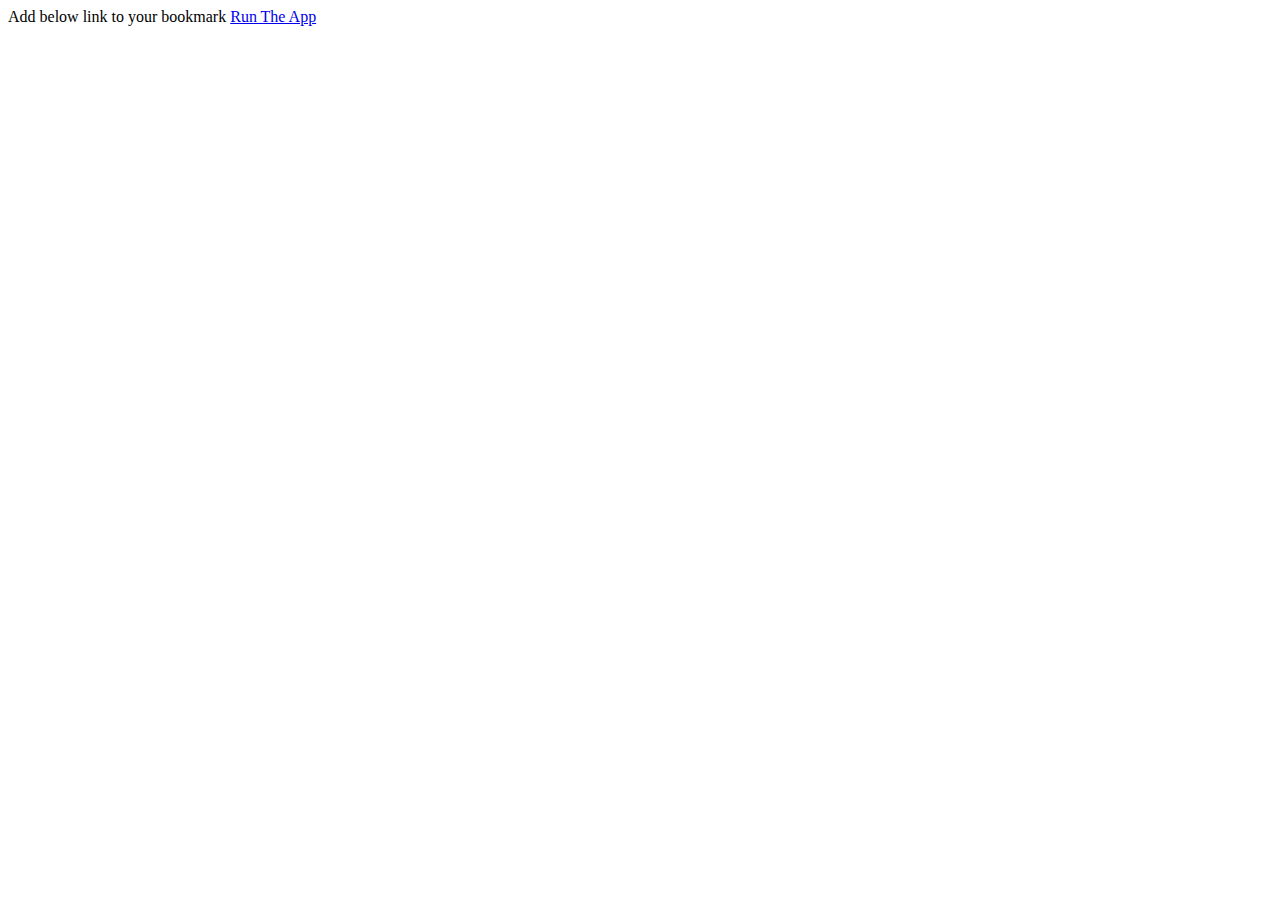
<file: index.html>
<html>

<head>
    <title>网页内容采集规则抽取工具</title>
</head>

<body>
    Add below link to your bookmark
    <a href="javascript:(function(){ var jsCode = document.createElement('script');jsCode.setAttribute('src', 'https://css_selector.local/src/app.js');document.body.appendChild(jsCode);  }())">
        Run The App
    </a>
</body>

</html>
</file>
